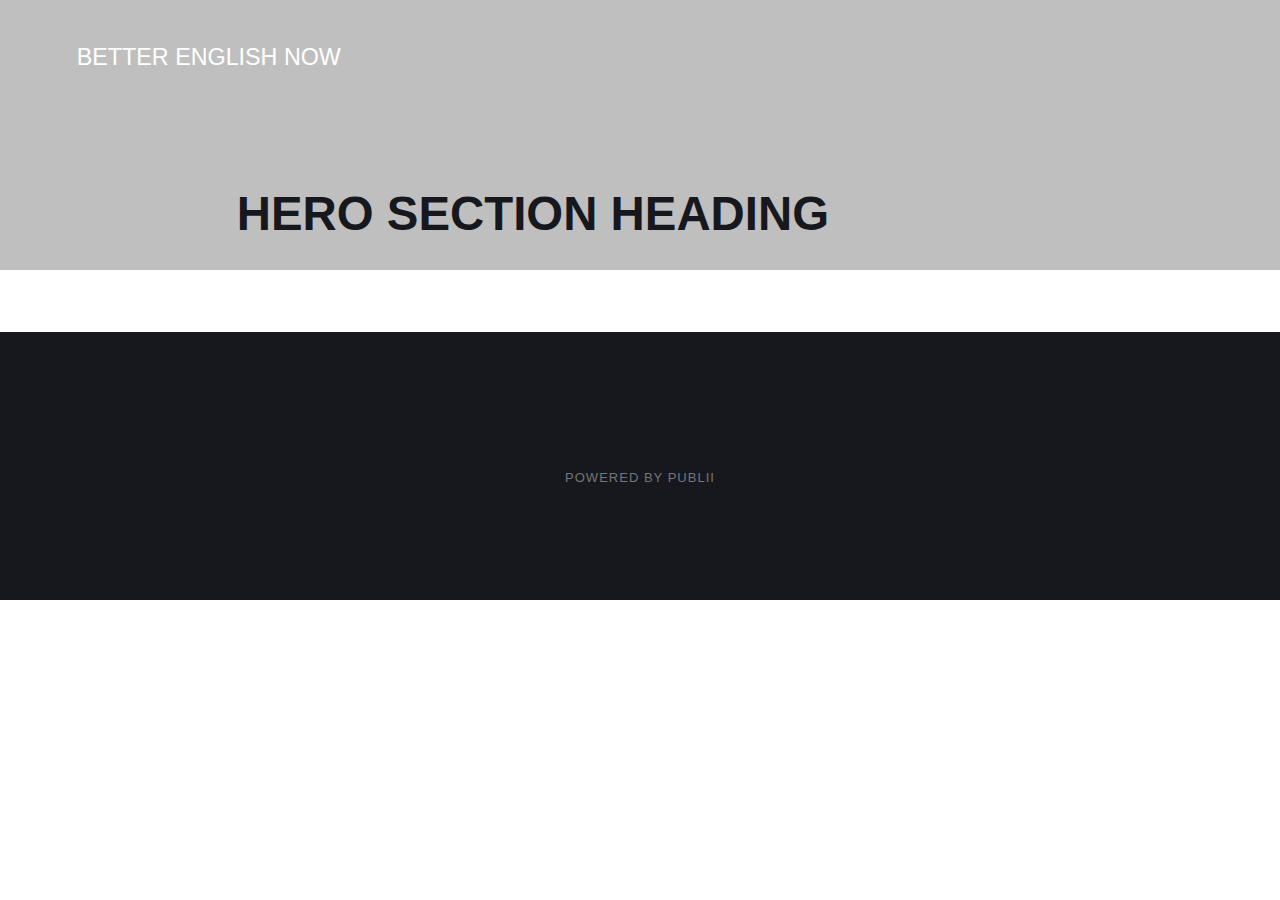
<file: index.html>
<!DOCTYPE html><html lang="en-us"><head><meta charset="utf-8"><meta http-equiv="X-UA-Compatible" content="IE=edge"><meta name="viewport" content="width=device-width,initial-scale=1"><title>BETTER ENGLISH NOW</title><meta name="generator" content="Publii Open-Source CMS for Static Site"><link rel="canonical" href="https://better-english-now.github.io/"><link rel="alternate" type="application/atom+xml" href="https://better-english-now.github.io/feed.xml"><link rel="alternate" type="application/json" href="https://better-english-now.github.io/feed.json"><meta property="og:title" content="BETTER ENGLISH NOW"><meta property="og:site_name" content="BETTER ENGLISH NOW"><meta property="og:description" content=""><meta property="og:url" content="https://better-english-now.github.io/"><meta property="og:type" content="website"><link rel="shortcut icon" href="https://better-english-now.github.io/media/website/favicon-b-192.png" type="image/png"><link rel="stylesheet" href="https://better-english-now.github.io/assets/css/style.css?v=bb132deb299e13e9ddbca79f23f73810"><script type="application/ld+json">{"@context":"http://schema.org","@type":"Organization","name":"BETTER ENGLISH NOW","url":"https://better-english-now.github.io/"}</script></head><body><div class="site-container"><header class="top" id="js-header"><a class="logo" href="https://better-english-now.github.io/">BETTER ENGLISH NOW</a></header><main><div class="hero"><header class="hero__content"><div class="wrapper"><h2>HERO SECTION HEADING</h2></div></header></div><div class="feed"></div></main><footer class="footer"><div class="footer__copyright"><p>Powered by Publii</p></div><button onclick="backToTopFunction()" id="backToTop" class="footer__bttop" aria-label="Back to top" title="Back to top"><svg><use xlink:href="https://better-english-now.github.io/assets/svg/svg-map.svg#toparrow"/></svg></button></footer></div><script>window.publiiThemeMenuConfig = {    
        mobileMenuMode: 'sidebar',
        animationSpeed: 300,
        submenuWidth: 'auto',
        doubleClickTime: 500,
        mobileMenuExpandableSubmenus: true, 
        relatedContainerForOverlayMenuSelector: '.top',
   };</script><script defer="defer" src="https://better-english-now.github.io/assets/js/scripts.min.js?v=6ca8b60e6534a3888de1205e82df8528"></script><script>var images = document.querySelectorAll('img[loading]');

        for (var i = 0; i < images.length; i++) {
            if (images[i].complete) {
                images[i].classList.add('is-loaded');
            } else {
                images[i].addEventListener('load', function () {
                    this.classList.add('is-loaded');
                }, false);
            }
        }</script></body></html>
</file>
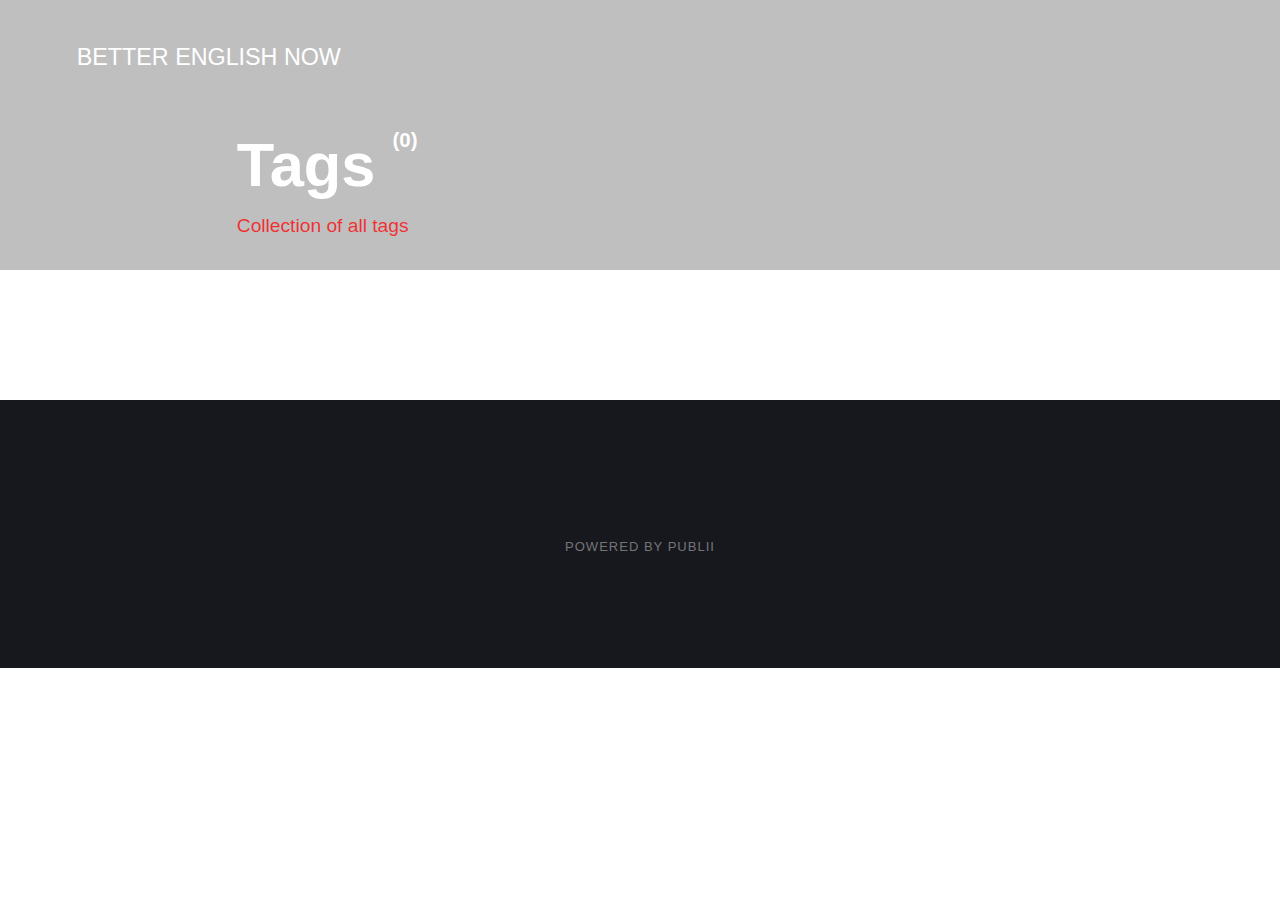
<file: tags/index.html>
<!DOCTYPE html><html lang="en-us"><head><meta charset="utf-8"><meta http-equiv="X-UA-Compatible" content="IE=edge"><meta name="viewport" content="width=device-width,initial-scale=1"><title>All tags - BETTER ENGLISH NOW</title><meta name="robots" content="noindex, follow"><meta name="generator" content="Publii Open-Source CMS for Static Site"><link rel="alternate" type="application/atom+xml" href="https://better-english-now.github.io/feed.xml"><link rel="alternate" type="application/json" href="https://better-english-now.github.io/feed.json"><meta property="og:title" content="BETTER ENGLISH NOW"><meta property="og:site_name" content="BETTER ENGLISH NOW"><meta property="og:description" content=""><meta property="og:url" content="https://better-english-now.github.io/tags/"><meta property="og:type" content="website"><link rel="shortcut icon" href="https://better-english-now.github.io/media/website/favicon-b-192.png" type="image/png"><link rel="stylesheet" href="https://better-english-now.github.io/assets/css/style.css?v=bb132deb299e13e9ddbca79f23f73810"><script type="application/ld+json">{"@context":"http://schema.org","@type":"Organization","name":"BETTER ENGLISH NOW","url":"https://better-english-now.github.io/"}</script></head><body><div class="site-container"><header class="top" id="js-header"><a class="logo" href="https://better-english-now.github.io/">BETTER ENGLISH NOW</a></header><main><div class="hero"><header class="hero__content"><div class="wrapper"><h1>Tags <sup>(0)</sup></h1><p>Collection of all tags</p></div></header></div><div class="wrapper"><ul class="feed feed--grid"></ul></div></main><footer class="footer"><div class="footer__copyright"><p>Powered by Publii</p></div><button onclick="backToTopFunction()" id="backToTop" class="footer__bttop" aria-label="Back to top" title="Back to top"><svg><use xlink:href="https://better-english-now.github.io/assets/svg/svg-map.svg#toparrow"/></svg></button></footer></div><script>window.publiiThemeMenuConfig = {    
        mobileMenuMode: 'sidebar',
        animationSpeed: 300,
        submenuWidth: 'auto',
        doubleClickTime: 500,
        mobileMenuExpandableSubmenus: true, 
        relatedContainerForOverlayMenuSelector: '.top',
   };</script><script defer="defer" src="https://better-english-now.github.io/assets/js/scripts.min.js?v=6ca8b60e6534a3888de1205e82df8528"></script><script>var images = document.querySelectorAll('img[loading]');

        for (var i = 0; i < images.length; i++) {
            if (images[i].complete) {
                images[i].classList.add('is-loaded');
            } else {
                images[i].addEventListener('load', function () {
                    this.classList.add('is-loaded');
                }, false);
            }
        }</script></body></html>
</file>
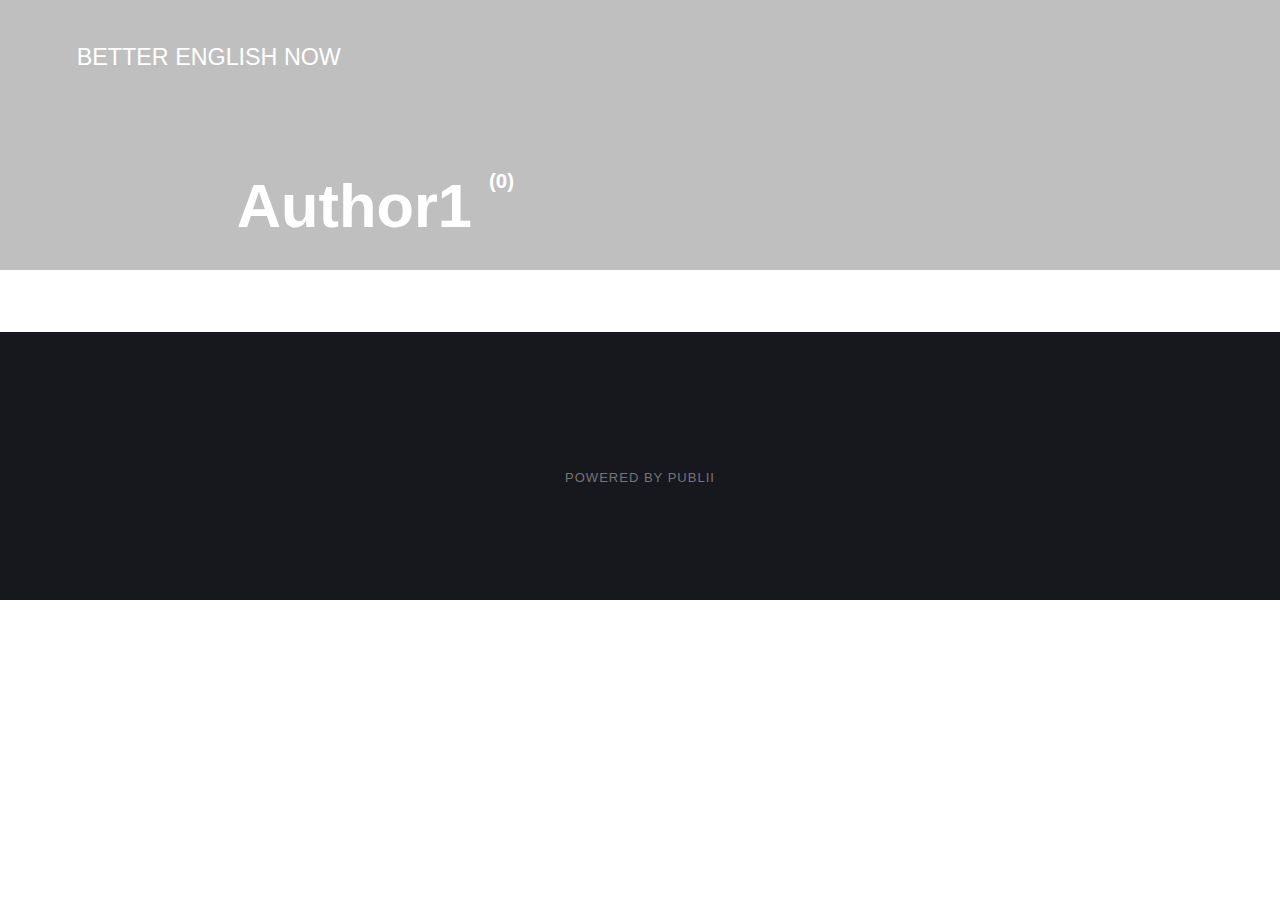
<file: authors/simpleauthor/index.html>
<!DOCTYPE html><html lang="en-us"><head><meta charset="utf-8"><meta http-equiv="X-UA-Compatible" content="IE=edge"><meta name="viewport" content="width=device-width,initial-scale=1"><title>Author: Author1 - BETTER ENGLISH NOW</title><meta name="robots" content="noindex, follow"><meta name="generator" content="Publii Open-Source CMS for Static Site"><link rel="alternate" type="application/atom+xml" href="https://better-english-now.github.io/feed.xml"><link rel="alternate" type="application/json" href="https://better-english-now.github.io/feed.json"><meta property="og:title" content="Author1"><meta property="og:site_name" content="BETTER ENGLISH NOW"><meta property="og:description" content=""><meta property="og:url" content="https://better-english-now.github.io/authors/simpleauthor/"><meta property="og:type" content="website"><link rel="shortcut icon" href="https://better-english-now.github.io/media/website/favicon-b-192.png" type="image/png"><link rel="stylesheet" href="https://better-english-now.github.io/assets/css/style.css?v=bb132deb299e13e9ddbca79f23f73810"><script type="application/ld+json">{"@context":"http://schema.org","@type":"Organization","name":"BETTER ENGLISH NOW","url":"https://better-english-now.github.io/"}</script></head><body><div class="site-container"><header class="top" id="js-header"><a class="logo" href="https://better-english-now.github.io/">BETTER ENGLISH NOW</a></header><main><div class="hero author"><header class="hero__content"><div class="wrapper"><h1>Author1 <sup>(0)</sup></h1></div></header></div><div class="feed"></div></main><footer class="footer"><div class="footer__copyright"><p>Powered by Publii</p></div><button onclick="backToTopFunction()" id="backToTop" class="footer__bttop" aria-label="Back to top" title="Back to top"><svg><use xlink:href="https://better-english-now.github.io/assets/svg/svg-map.svg#toparrow"/></svg></button></footer></div><script>window.publiiThemeMenuConfig = {    
        mobileMenuMode: 'sidebar',
        animationSpeed: 300,
        submenuWidth: 'auto',
        doubleClickTime: 500,
        mobileMenuExpandableSubmenus: true, 
        relatedContainerForOverlayMenuSelector: '.top',
   };</script><script defer="defer" src="https://better-english-now.github.io/assets/js/scripts.min.js?v=6ca8b60e6534a3888de1205e82df8528"></script><script>var images = document.querySelectorAll('img[loading]');

        for (var i = 0; i < images.length; i++) {
            if (images[i].complete) {
                images[i].classList.add('is-loaded');
            } else {
                images[i].addEventListener('load', function () {
                    this.classList.add('is-loaded');
                }, false);
            }
        }</script></body></html>
</file>
